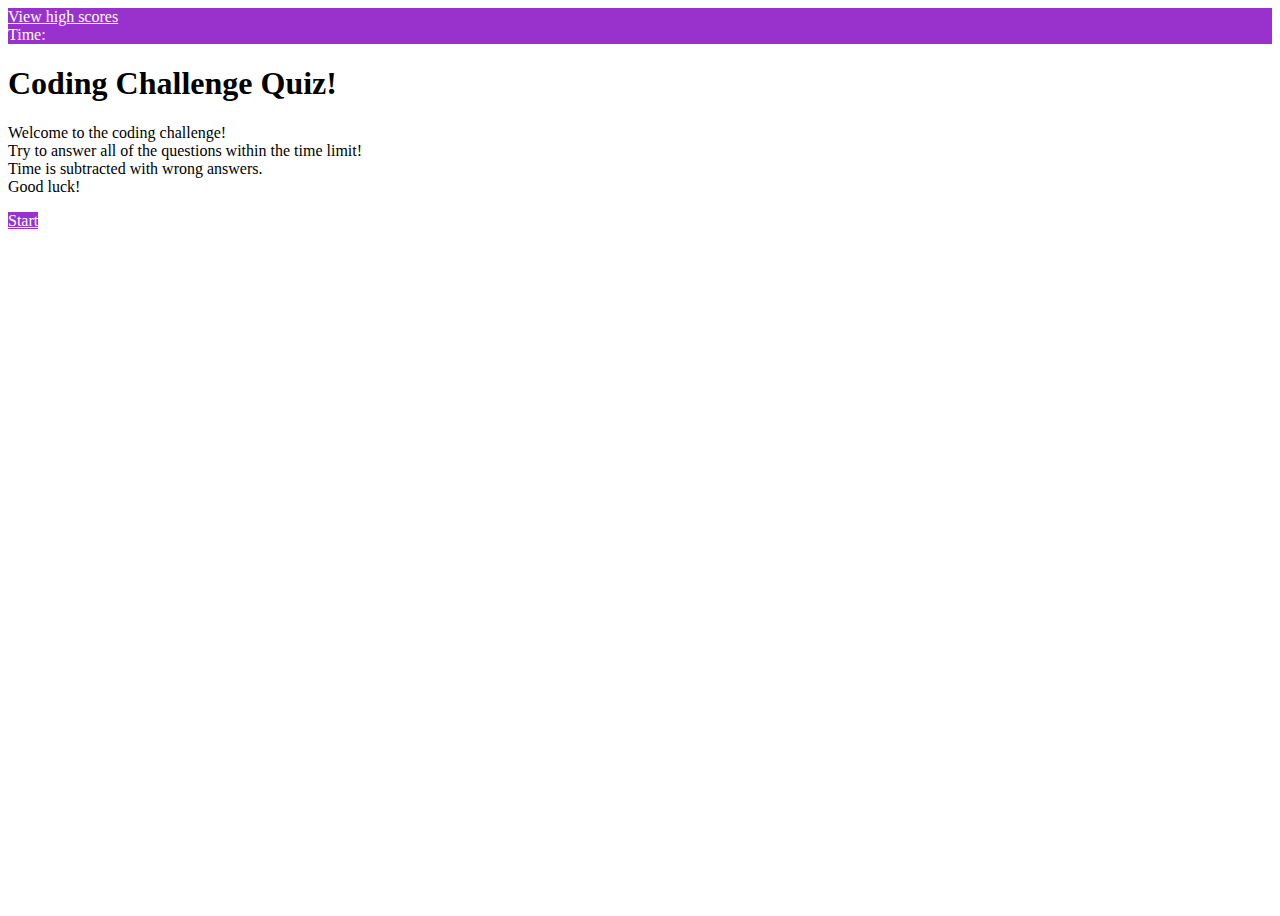
<file: index.html>
<!DOCTYPE html>
<html lang="en">
  <head>
    <meta charset="UTF-8" />
    <meta http-equiv="X-UA-Compatible" content="IE=edge" />
    <meta name="viewport" content="width=device-width, initial-scale=1.0" />
    <title>Code Quiz</title>
    <link
      href="https://cdn.jsdelivr.net/npm/bootstrap@5.1.3/dist/css/bootstrap.min.css"
      rel="stylesheet"
      integrity="sha384-1BmE4kWBq78iYhFldvKuhfTAU6auU8tT94WrHftjDbrCEXSU1oBoqyl2QvZ6jIW3"
      crossorigin="anonymous"
    />
    <link rel="stylesheet" href="./assets/css/style.css" />
  </head>
  <body>
    <nav class="navbar">
      <div class="container-fluid">
        <a class="navbar-text" href="highscore.html">View high scores</a>
        <div class="d-flex justify-content-end">
          <div class="timer-text">Time: <span class="timer-num"></span></div>
        </div>
      </div>
    </nav>
    <div class="start-game">
        <div>
            <div class="text-center align-items-center">
                <div>
                    <h1 class="m-4">Coding Challenge Quiz!</h1>
                </div> 
                <div>
                    <p class="m-4">
                        Welcome to the coding challenge! <br> Try to answer all of the questions
                        within the time limit! <br> Time is subtracted with wrong answers. <br> Good
                        luck!
                      </p>
                </div>
                <div>
                    <a class="btn m-2" href="game.html" id="start">Start</a>
                </div>
              </div>
        </div>
    </div>

    <script
    src="https://cdn.jsdelivr.net/npm/bootstrap@5.1.3/dist/js/bootstrap.bundle.min.js"
    integrity="sha384-ka7Sk0Gln4gmtz2MlQnikT1wXgYsOg+OMhuP+IlRH9sENBO0LRn5q+8nbTov4+1p"
    crossorigin="anonymous"
    ></script>
    <script src="https://cdnjs.cloudflare.com/ajax/libs/jquery/3.6.0/jquery.min.js" integrity="sha512-894YE6QWD5I59HgZOGReFYm4dnWc1Qt5NtvYSaNcOP+u1T9qYdvdihz0PPSiiqn/+/3e7Jo4EaG7TubfWGUrMQ==" crossorigin="anonymous" referrerpolicy="no-referrer"></script>
  </body>
</html>
</file>
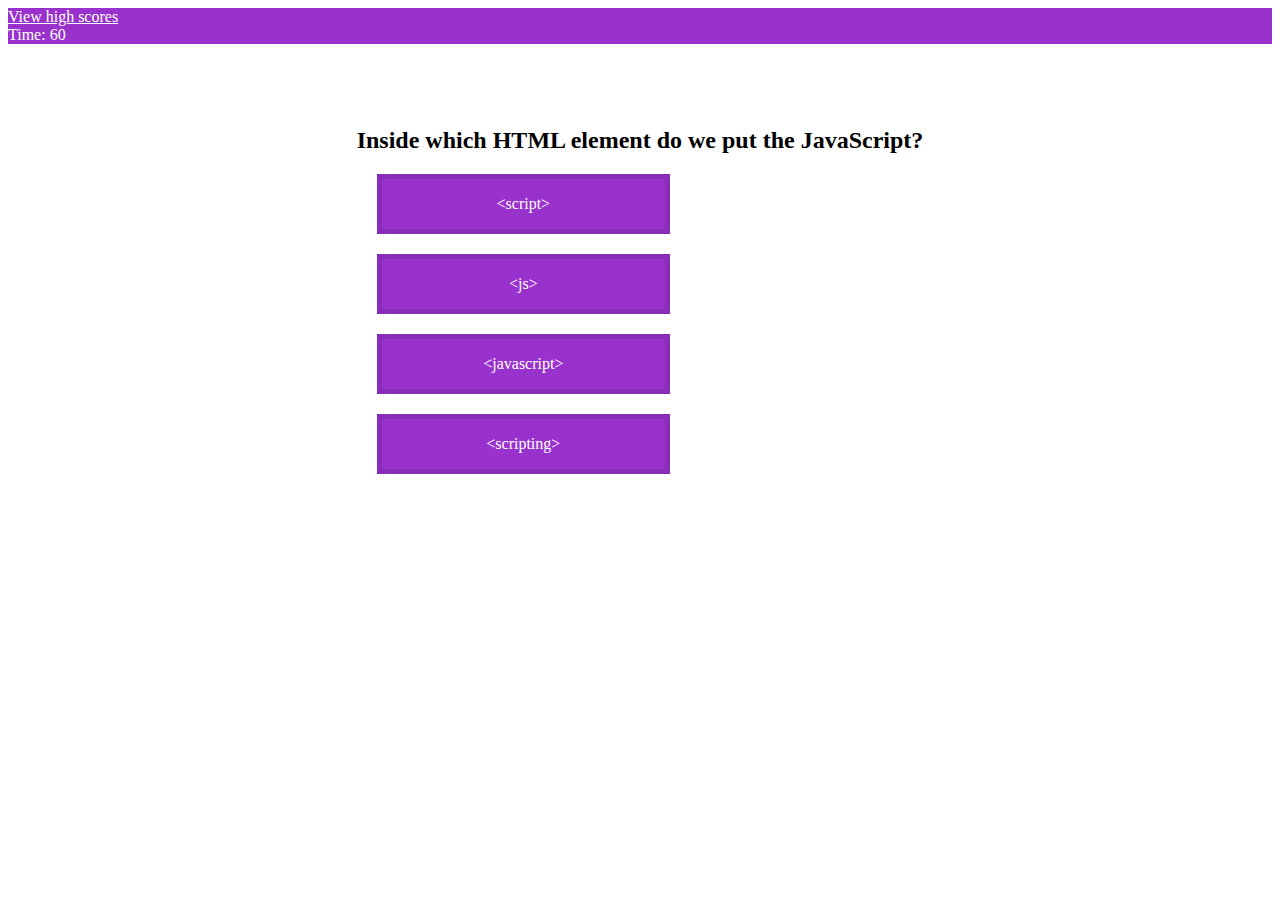
<file: game.html>
<!DOCTYPE html>
<html lang="en">
  <head>
    <meta charset="UTF-8">
    <meta http-equiv="X-UA-Compatible" content="IE=edge">
    <meta name="viewport" content="width=device-width, initial-scale=1.0">
    <title>Code Quiz - Play</title>
    <link
    href="https://cdn.jsdelivr.net/npm/bootstrap@5.1.3/dist/css/bootstrap.min.css"
    rel="stylesheet"
    integrity="sha384-1BmE4kWBq78iYhFldvKuhfTAU6auU8tT94WrHftjDbrCEXSU1oBoqyl2QvZ6jIW3"
    crossorigin="anonymous"
    />
    <link rel="stylesheet" href="./assets/css/style.css" />
    <link rel="stylesheet" href="./assets/css/game.css" />
  </head>
  <body>
    <nav class="navbar">
      <div class="container-fluid">
        <a class="navbar-text" href="highscore.html">View high scores</a>
        <div class="d-flex justify-content-end">
          <div class="timer-text">Time: <span class="timer-num"></span></div>
        </div>
      </div>
    </nav>
    <div class="container">
      <div>
        <h2 id="question">This is a question!</h2>
        <div class="choices-container">
            <p class="choice-text" data-value="choice1">1</p>
        </div>
        <div class="choices-container">
          <p class="choice-text" data-value="choice2">2</p>
        </div>
        <div class="choices-container">
          <p class="choice-text" data-value="choice3">3</p>
        </div>
        <div class="choices-container">
          <p class="choice-text" data-value="choice4">4</p>    
        </div>
      </div>
    </div>
    <div class="banner">
      <hr class="divider">
      <h3 class="correct">Correct!</h3>
      <h3 class="wrong">Wrong!</h3>
    </div>
    <div class="end-game">
      <div>
        <h2>All done!</h2>
        <div><p id="final-score">Your final score is: </p><p class="score"></p></div>
        <div>Enter your initials here: <input id="user-initials" type="text-initials m-2"/><button class="btn btn-primary m-2"  id="save">Submit</button></div>
      </div>
    </div>
    <script
    src="https://cdn.jsdelivr.net/npm/bootstrap@5.1.3/dist/js/bootstrap.bundle.min.js"
    integrity="sha384-ka7Sk0Gln4gmtz2MlQnikT1wXgYsOg+OMhuP+IlRH9sENBO0LRn5q+8nbTov4+1p"
    crossorigin="anonymous"
    ></script>
    <script src="./assets/js/script.js"></script>
  </body>
</html>
</file>
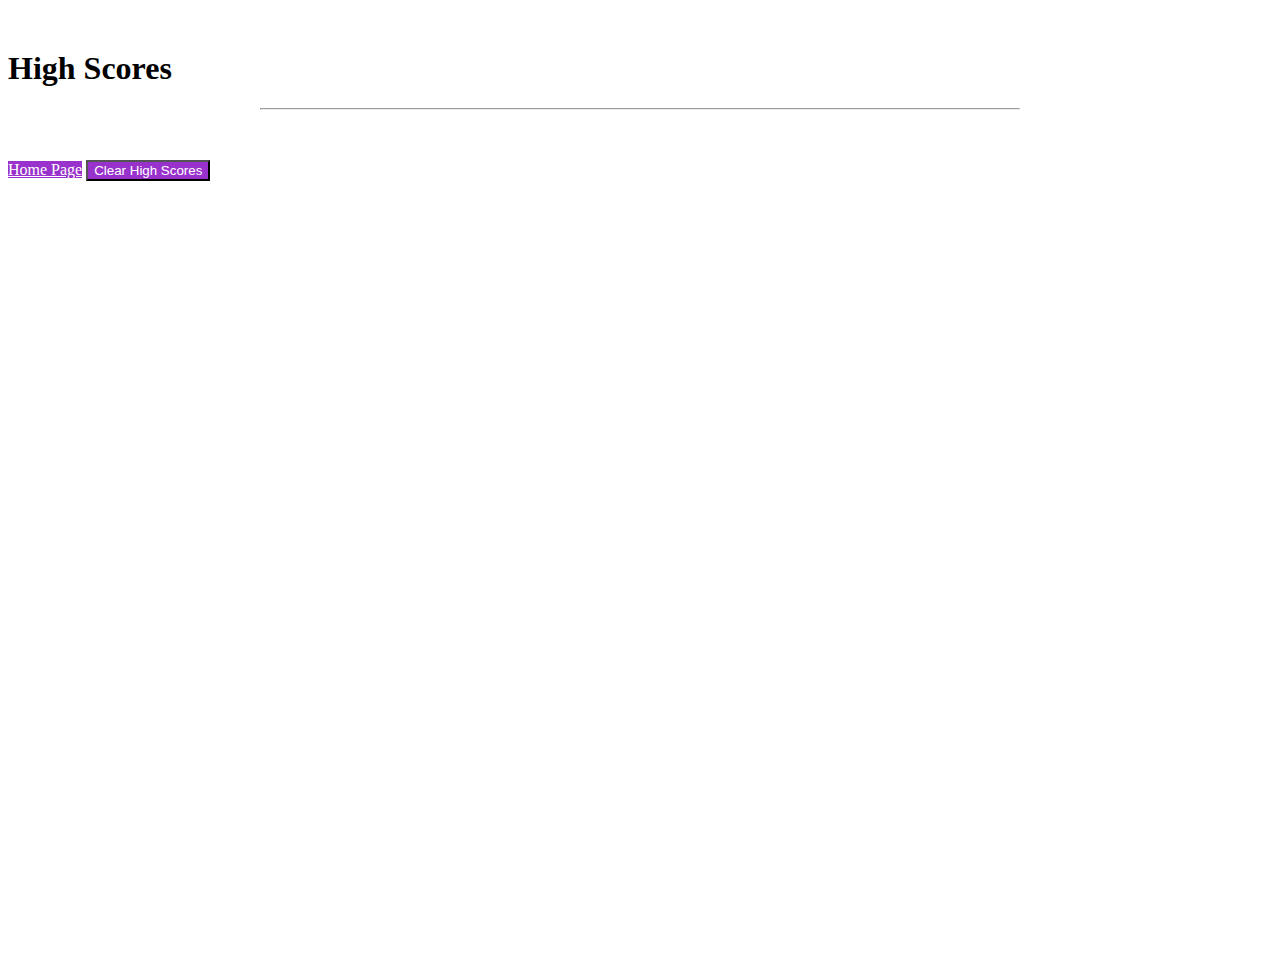
<file: highscore.html>
<!DOCTYPE html>
<html lang="en">
  <head>
    <meta charset="UTF-8">
    <meta http-equiv="X-UA-Compatible" content="IE=edge">
    <meta name="viewport" content="width=device-width, initial-scale=1.0">
    <title>Code Quiz - High Scores!</title>
    <link
    href="https://cdn.jsdelivr.net/npm/bootstrap@5.1.3/dist/css/bootstrap.min.css"
    rel="stylesheet"
    integrity="sha384-1BmE4kWBq78iYhFldvKuhfTAU6auU8tT94WrHftjDbrCEXSU1oBoqyl2QvZ6jIW3"
    crossorigin="anonymous"
    />
    <link rel="stylesheet" href="./assets/css/style.css" />
  </head>
  <body>
    <div class="container">
      <div class="text-center flex-column" id="high-scores">
        <h1 style="margin-top: 50px;">High Scores</h1>
        <hr style="width: 60%; margin: auto;">
        <ul id="high-score-list"></ul>
        <a href="index.html" class="btn btn-primary">Home Page</a>
        <button class="btn btn-danger" id="clear-scores">Clear High Scores</button>
      </div>
    </div>
  <script src="./assets/js/highScores.js"></script>
  </body>
</html>
</file>
<file: assets/css/style.css>
body
{
  height: 100vh;
  background-color: white;
}

.navbar
{
  background-color: darkorchid;
  color: white;
}

.navbar-text
{
  color: white;
}

.btn
{
  background-color: darkorchid;
  color: white;
}

.start-game
{
  display: inline;
}

#high-score-list
{
  list-style: none;
  padding-left: 0;
  margin-bottom: 50px;
  margin-top: 50px;
}
</file>
<file: assets/css/game.css>
.navbar
{
  background-color: darkorchid;
  color: white;
}

.navbar-text
{
  color: white;
}

.container
{
  visibility: visible;
  display: flex;
  justify-content: center;
  align-content: center;
  text-align: center;
  padding-top: 5%;
}

.choices-container
{
  width: 50%;
  font: 24px;
  margin: 20px;
  background-color: darkorchid;
  color: white;
  text-align: center;
  border: 5px solid rgba(0, 0, 0, 0.1);
}

.choices-container:hover
{
  cursor: pointer;
  background-color: orchid;
  box-shadow: 0 0 0 rgba(0, 0, 0, 0.25);
  transform: translateY(-0.1rem);
  transition: transform 150ms;
}

.choice-text
{
  width: 100%;
}

.banner hr
{
  width: 70%;
  margin: auto;
}

.banner
{
  width: 60%;
  margin: auto;
  visibility: hidden;
}

.correct
{
 visibility: hidden;
}

.wrong
{
 visibility: hidden;
}

.end-game
{
  display: flex;
  justify-content: center;
  align-content: center;
  text-align: center;
  padding-top: 5%;
  visibility: hidden;
  margin-top: -500px;
}
</file>
